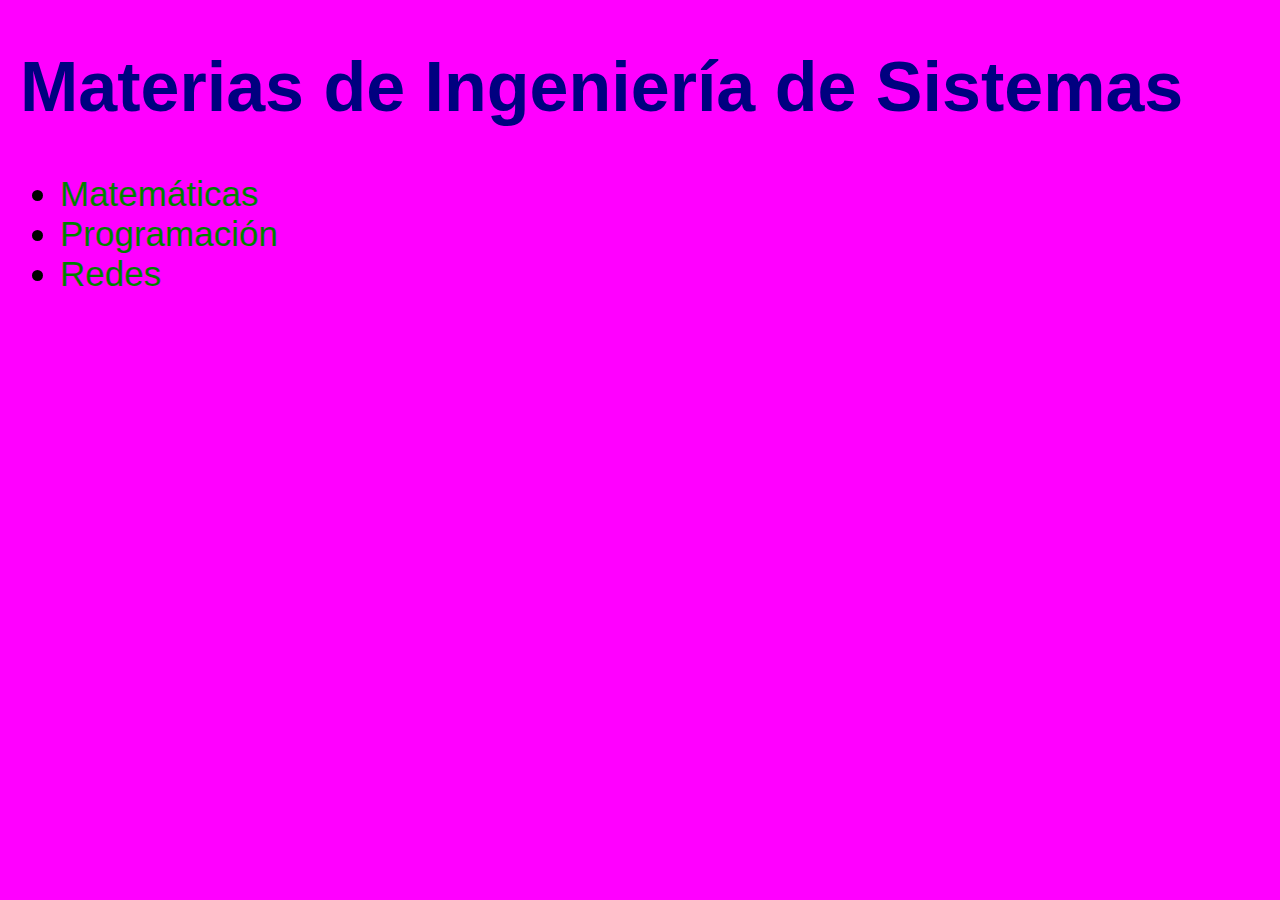
<file: index.html>
<!DOCTYPE html>
<html lang="en">
<head>
    <meta charset="UTF-8">
    <meta name="viewport" content="width=device-width, initial-scale=1.0">
    <title>Materias - Ingeniería de Sistemas</title>
    <link rel="stylesheet" href="estilos.css">
</head>
<body>
    <h1>Materias de Ingeniería de Sistemas</h1>
    <ul>
        <li><a href="matematicas.html">Matemáticas</a></li>
        <li><a href="programacion.html">Programación</a></li>
        <li><a href="redes.html">Redes</a></li>
    </ul>
</body>
</html>
</file>
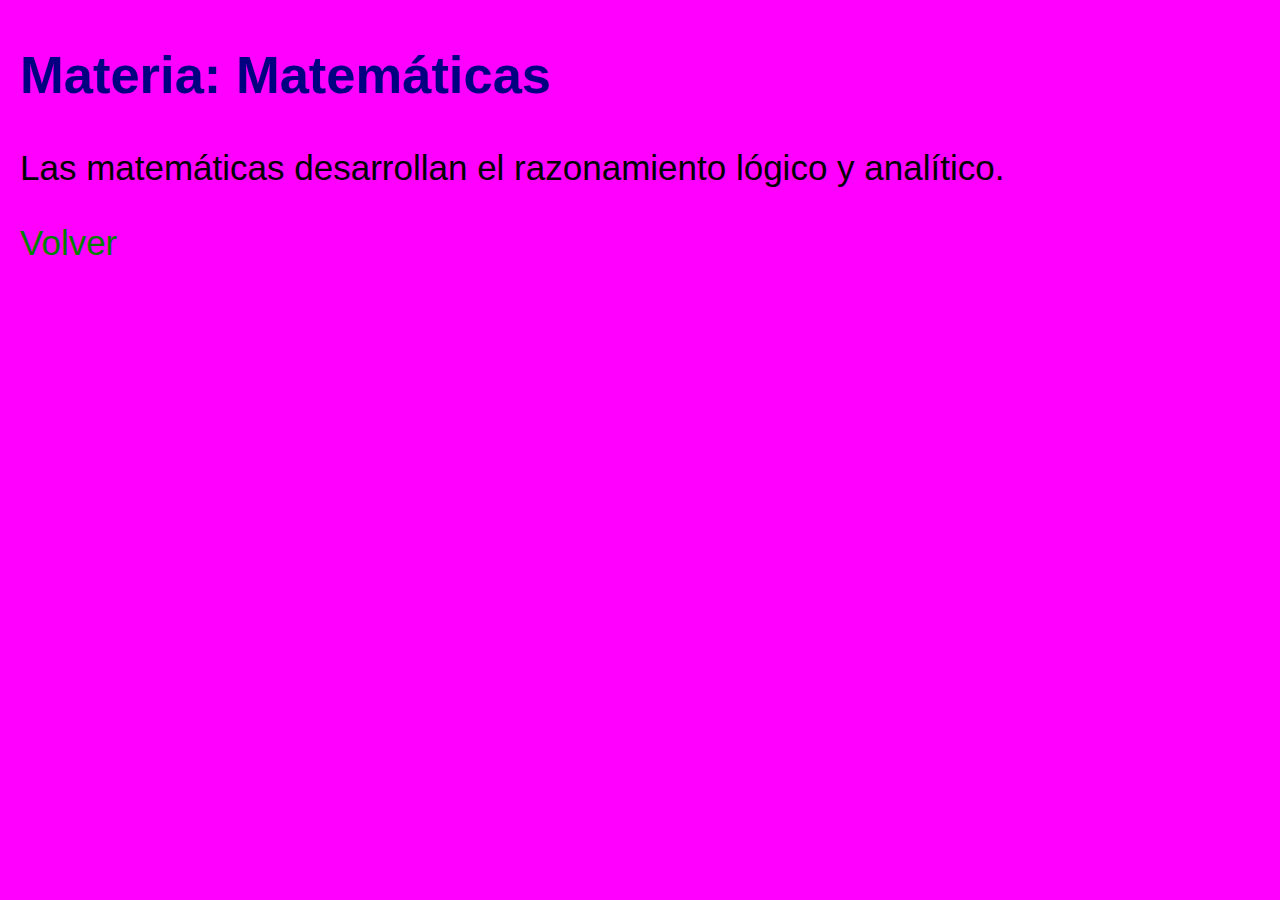
<file: matematicas.html>
<!DOCTYPE html>
<html lang="en">
<head>
    <meta charset="UTF-8">
    <meta name="viewport" content="width=device-width, initial-scale=1.0">
    <title>Matemáticas</title>
    <link rel="stylesheet" href="estilos.css">
</head>
<body>
    <h2>Materia: Matemáticas</h2>
    <p>Las matemáticas desarrollan el razonamiento lógico y analítico.</p>

    <a href="index.html">Volver</a>
</body>
</html>
</file>
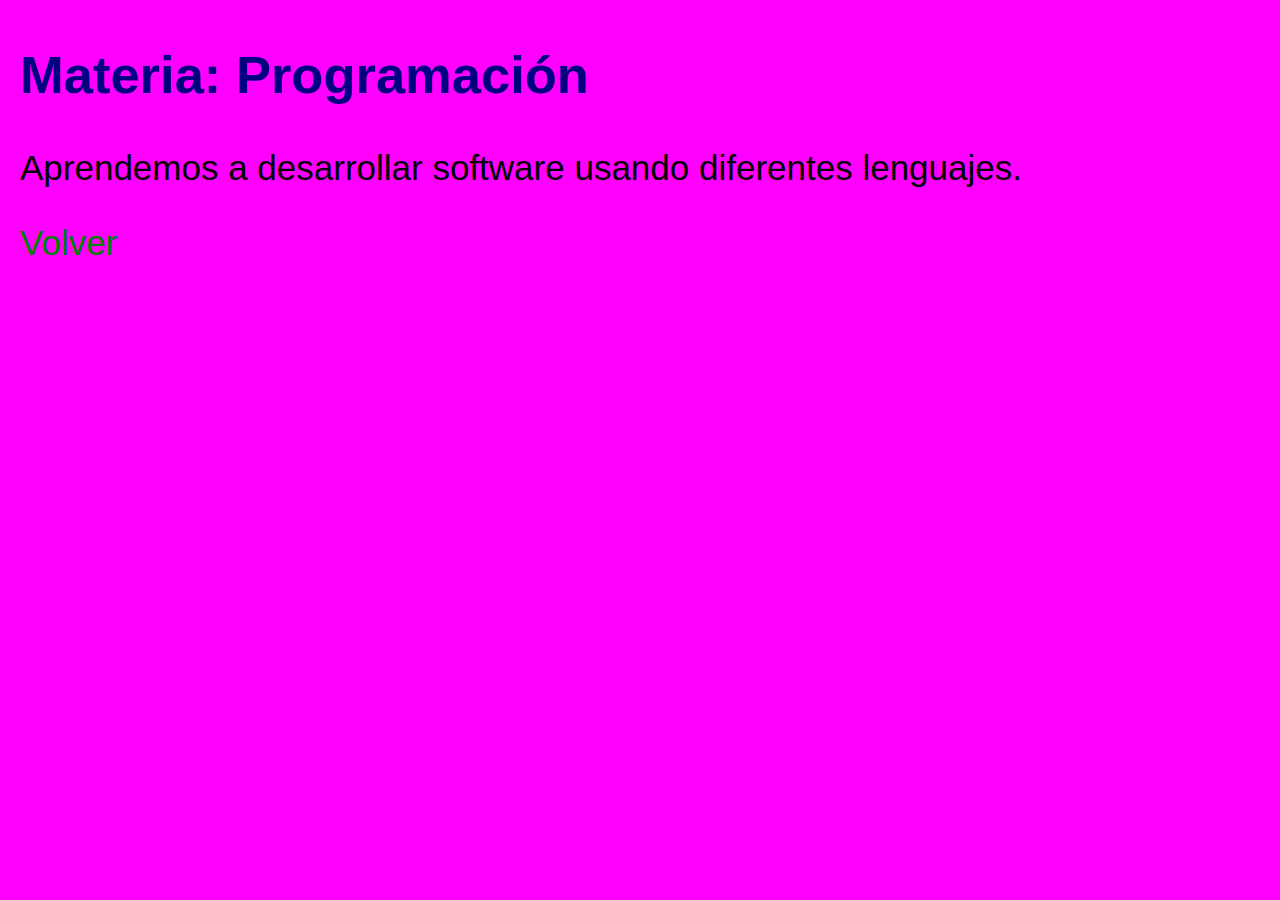
<file: programacion.html>
<!DOCTYPE html>
<html lang="en">
<head>
    <meta charset="UTF-8">
    <meta name="viewport" content="width=device-width, initial-scale=1.0">
    <title>Programación</title>
    <link rel="stylesheet" href="estilos.css">
</head>
<body>
    <h2>Materia: Programación</h2>
    <p>Aprendemos a desarrollar software usando diferentes lenguajes.</p>

    <a href="index.html">Volver</a>
</body>
</html>
</file>
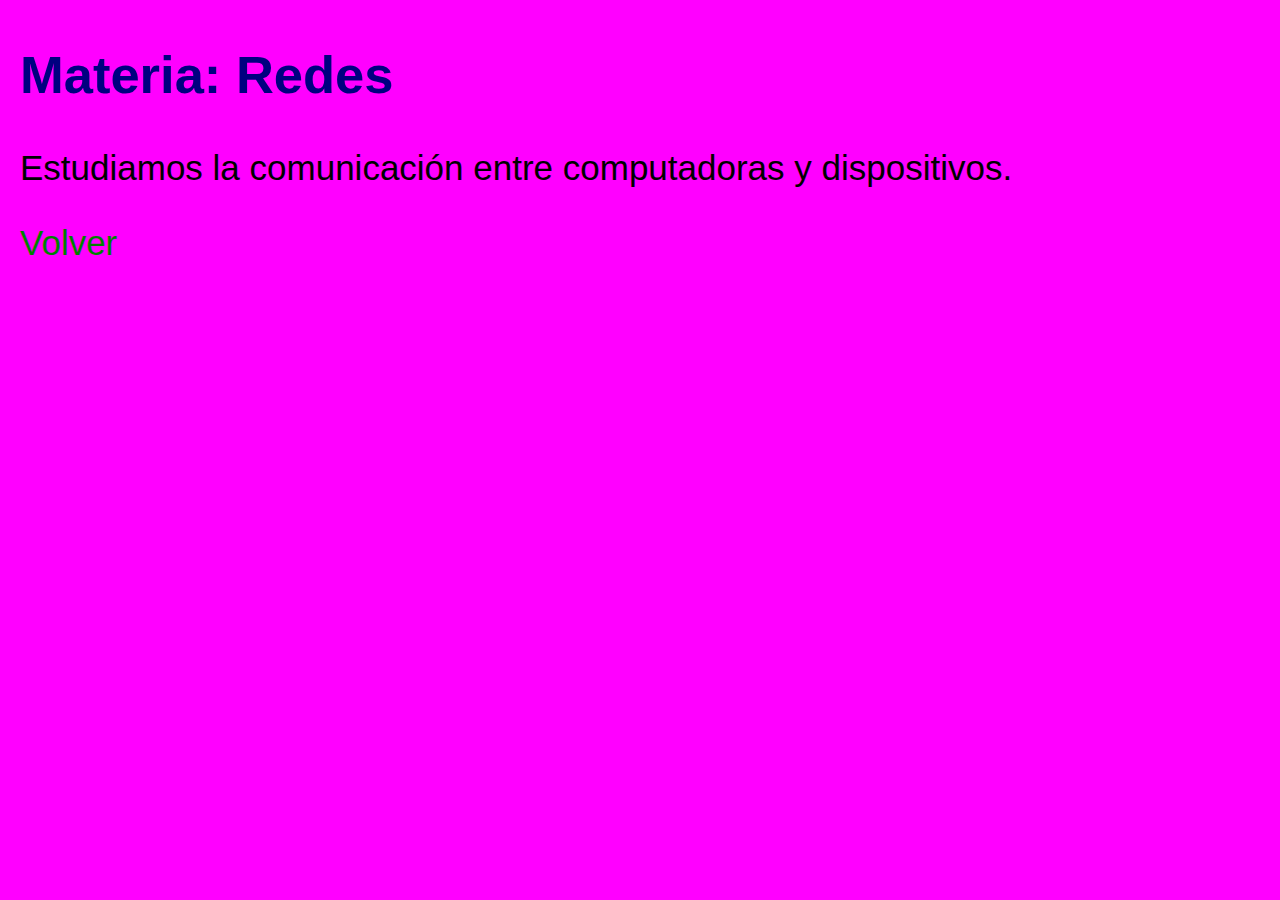
<file: redes.html>
<!DOCTYPE html>
<html lang="en">
<head>
    <meta charset="UTF-8">
    <meta name="viewport" content="width=device-width, initial-scale=1.0">
    <title>Redes</title>
    <link rel="stylesheet" href="estilos.css">
</head>
<body>
    <h2>Materia: Redes</h2>
    <p>Estudiamos la comunicación entre computadoras y dispositivos.</p>

    <a href="index.html">Volver</a>
</body>
</html>
</file>
<file: estilos.css>
body {
    font-family: Arial, sans-serif;
    font-size: 35px;
    background-color: #FF00FF;
    margin: 20px;
}

h1, h2 {
    color: #000080;
}

a {
    text-decoration: none;
    color: #008000;
}
</file>
